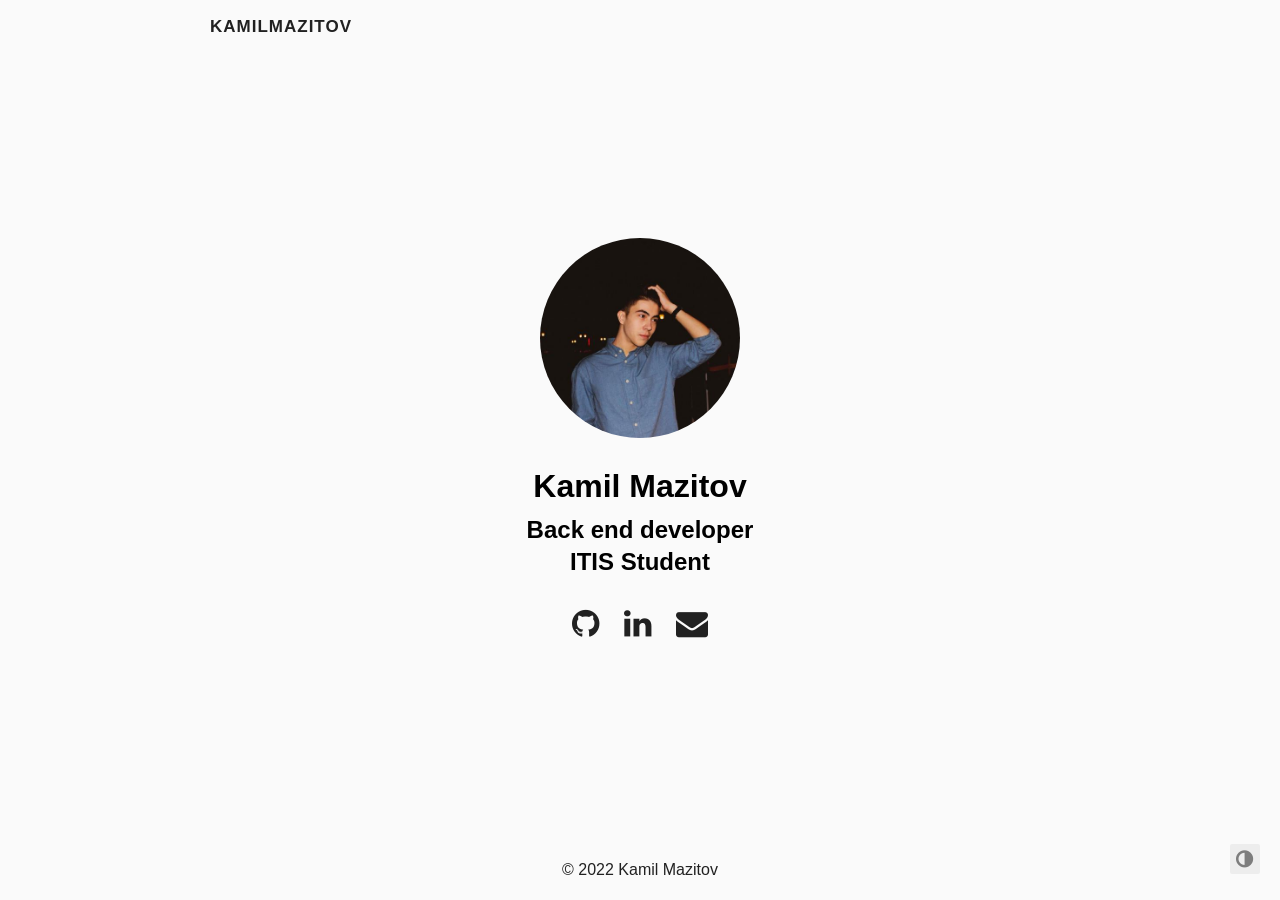
<file: index.html>
<!DOCTYPE html>
<html lang="en">
  <head>
    <title>kamilmazitov</title>
    <meta charset="utf-8">
<meta name="viewport" content="width=device-width, initial-scale=1.0">
<meta name="color-scheme" content="light dark">


<meta http-equiv="Content-Security-Policy" content="upgrade-insecure-requests; block-all-mixed-content; default-src 'self'; child-src 'self'; font-src 'self' https://fonts.gstatic.com https://cdn.jsdelivr.net/; form-action 'self'; frame-src 'self'; img-src 'self'; object-src 'none'; style-src 'self' 'unsafe-inline' https://fonts.googleapis.com/ https://cdn.jsdelivr.net/; script-src 'self' 'unsafe-inline' https://www.google-analytics.com https://cdn.jsdelivr.net/; prefetch-src 'self'; connect-src 'self' https://www.google-analytics.com;">




<meta name="author" content="Kamil Mazitov">
<meta name="description" content="Kamil Mazitov&#39;s personal website">
<meta name="keywords" content="blog,developer,personal">

<meta name="twitter:card" content="summary"/>
<meta name="twitter:title" content="kamilmazitov"/>
<meta name="twitter:description" content="Kamil Mazitov&#39;s personal website"/>

<meta property="og:title" content="kamilmazitov" />
<meta property="og:description" content="Kamil Mazitov&#39;s personal website" />
<meta property="og:type" content="website" />
<meta property="og:url" content="http://kamilmazitov.com/" />





<link rel="canonical" href="http://kamilmazitov.com/">


<link rel="preload" href="/fonts/forkawesome-webfont.woff2?v=1.2.0" as="font" type="font/woff2" crossorigin>


  
  
  <link rel="stylesheet" href="/css/coder.min.c4d7e93a158eda5a65b3df343745d2092a0a1e2170feeec909b8a89443903c6a.css" integrity="sha256-xNfpOhWO2lpls980N0XSCSoKHiFw/u7JCbiolEOQPGo=" crossorigin="anonymous" media="screen" />






  
    
    
    <link rel="stylesheet" href="/css/coder-dark.min.78b5fe3864945faf5207fb8fe3ab2320d49c3365def0e88ac1df0ddadc54a03c.css" integrity="sha256-eLX&#43;OGSUX69SB/uP46sjINScM2Xe8OiKwd8N2txUoDw=" crossorigin="anonymous" media="screen" />
  



 




<link rel="icon" type="image/png" href="/images/favicon-32x32.png" sizes="32x32">
<link rel="icon" type="image/png" href="/images/favicon-16x16.png" sizes="16x16">

<link rel="apple-touch-icon" href="/images/apple-touch-icon.png">
<link rel="apple-touch-icon" sizes="180x180" href="/images/apple-touch-icon.png">

<link rel="mask-icon" href="/images/safari-pinned-tab.svg" color="#5bbad5">


<link rel="alternate" type="application/rss+xml" href="/index.xml" title="kamilmazitov" />


<meta name="generator" content="Hugo 0.103.1" />





  </head>






<body class="preload-transitions colorscheme-auto">
  
<div class="float-container">
    <a id="dark-mode-toggle" class="colorscheme-toggle">
        <i class="fa fa-adjust fa-fw" aria-hidden="true"></i>
    </a>
</div>


  <main class="wrapper">
    <nav class="navigation">
  <section class="container">
    <a class="navigation-title" href="/">
      kamilmazitov
    </a>
    
  </section>
</nav>


    <div class="content">
      
  <section class="container centered">
  <div class="about">
    
  
    <div class="avatar"><img src="/images/avatar.jpg" alt="avatar"></div>
  




    <h1>Kamil Mazitov</h1>

<h2>Back end developer<br>ITIS Student<br></h2>



    
<ul>
  
    
      <li>
        <a href="https://github.com/kamilmazitov/" aria-label="Github"   >
          <i class="fa fa-2x fa-github" aria-hidden="true"></i>
        </a>
      </li>
    
  
    
      <li>
        <a href="https://www.linkedin.com/in/kamil-mazitov-844255238/" aria-label="LinkedIn"   >
          <i class="fa fa-2x fa-linkedin" aria-hidden="true"></i>
        </a>
      </li>
    
  
    
      <li>
        <a href="mailto:kamilmazitov@kamilmazitov.com" aria-label="Mail"   >
          <i class="fa fa-2x fa-envelope" aria-hidden="true"></i>
        </a>
      </li>
    
  
</ul>

  </div>

  

</section>


    </div>

    <footer class="footer">
  <section class="container">
    ©
    
    2022
     Kamil Mazitov 
  </section>
</footer>

  </main>

  

  
  
  <script src="/js/coder.min.236049395dc3682fb2719640872958e12f1f24067bb09c327b233e6290c7edac.js" integrity="sha256-I2BJOV3DaC&#43;ycZZAhylY4S8fJAZ7sJwyeyM&#43;YpDH7aw="></script>
  

  

  

  

  

  

  

  

  

  
</body>

</html>
</file>
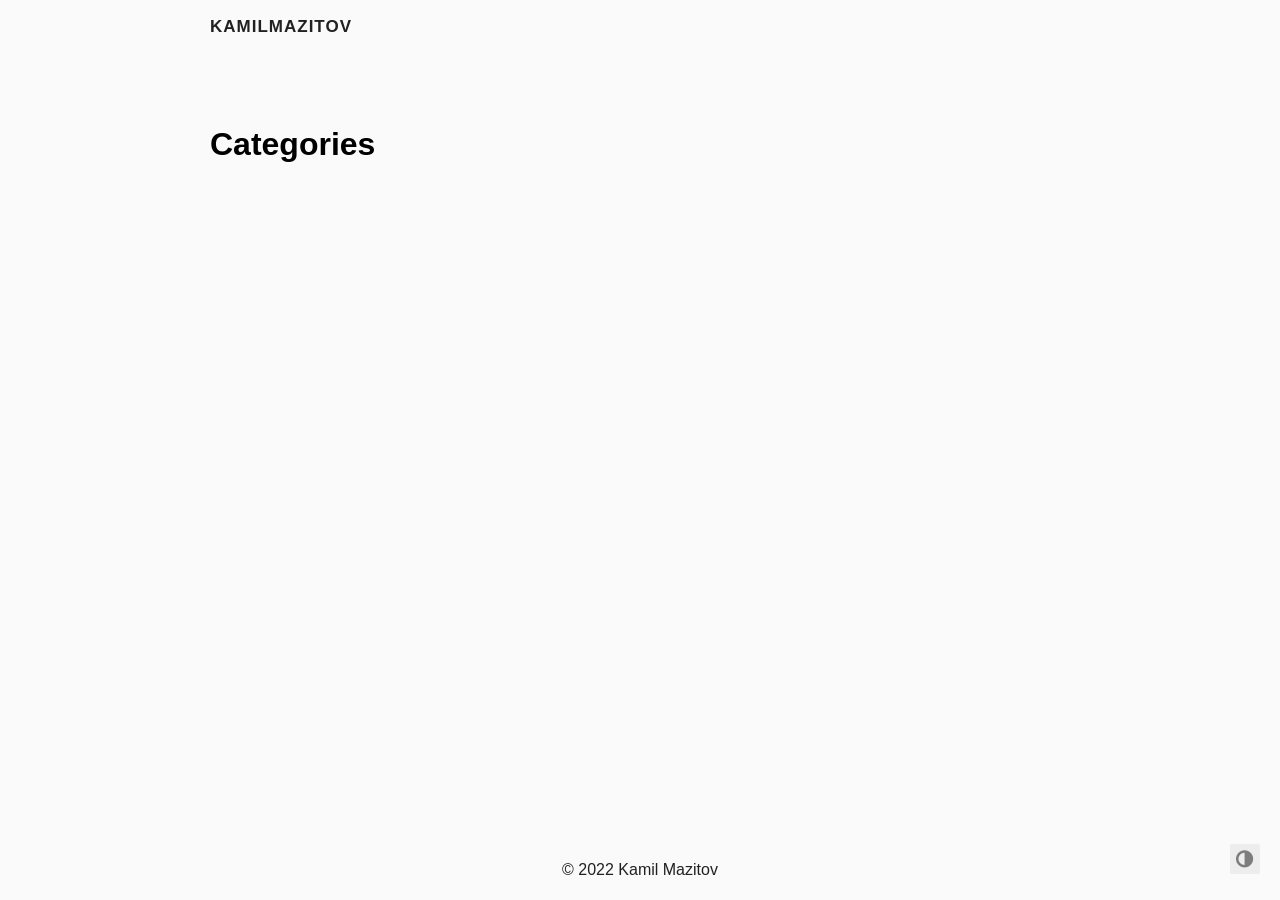
<file: categories/index.html>
<!DOCTYPE html>
<html lang="en">
  <head>
    <title>Categories · kamilmazitov</title>
    <meta charset="utf-8">
<meta name="viewport" content="width=device-width, initial-scale=1.0">
<meta name="color-scheme" content="light dark">


<meta http-equiv="Content-Security-Policy" content="upgrade-insecure-requests; block-all-mixed-content; default-src 'self'; child-src 'self'; font-src 'self' https://fonts.gstatic.com https://cdn.jsdelivr.net/; form-action 'self'; frame-src 'self'; img-src 'self'; object-src 'none'; style-src 'self' 'unsafe-inline' https://fonts.googleapis.com/ https://cdn.jsdelivr.net/; script-src 'self' 'unsafe-inline' https://www.google-analytics.com https://cdn.jsdelivr.net/; prefetch-src 'self'; connect-src 'self' https://www.google-analytics.com;">




<meta name="author" content="Kamil Mazitov">
<meta name="description" content="Kamil Mazitov&#39;s personal website">
<meta name="keywords" content="blog,developer,personal">

<meta name="twitter:card" content="summary"/>
<meta name="twitter:title" content="Categories"/>
<meta name="twitter:description" content="Kamil Mazitov&#39;s personal website"/>

<meta property="og:title" content="Categories" />
<meta property="og:description" content="Kamil Mazitov&#39;s personal website" />
<meta property="og:type" content="website" />
<meta property="og:url" content="http://kamilmazitov.com/categories/" />





<link rel="canonical" href="http://kamilmazitov.com/categories/">


<link rel="preload" href="/fonts/forkawesome-webfont.woff2?v=1.2.0" as="font" type="font/woff2" crossorigin>


  
  
  <link rel="stylesheet" href="/css/coder.min.c4d7e93a158eda5a65b3df343745d2092a0a1e2170feeec909b8a89443903c6a.css" integrity="sha256-xNfpOhWO2lpls980N0XSCSoKHiFw/u7JCbiolEOQPGo=" crossorigin="anonymous" media="screen" />






  
    
    
    <link rel="stylesheet" href="/css/coder-dark.min.78b5fe3864945faf5207fb8fe3ab2320d49c3365def0e88ac1df0ddadc54a03c.css" integrity="sha256-eLX&#43;OGSUX69SB/uP46sjINScM2Xe8OiKwd8N2txUoDw=" crossorigin="anonymous" media="screen" />
  



 




<link rel="icon" type="image/png" href="/images/favicon-32x32.png" sizes="32x32">
<link rel="icon" type="image/png" href="/images/favicon-16x16.png" sizes="16x16">

<link rel="apple-touch-icon" href="/images/apple-touch-icon.png">
<link rel="apple-touch-icon" sizes="180x180" href="/images/apple-touch-icon.png">

<link rel="mask-icon" href="/images/safari-pinned-tab.svg" color="#5bbad5">


<link rel="alternate" type="application/rss+xml" href="/categories/index.xml" title="kamilmazitov" />


<meta name="generator" content="Hugo 0.103.1" />





  </head>






<body class="preload-transitions colorscheme-auto">
  
<div class="float-container">
    <a id="dark-mode-toggle" class="colorscheme-toggle">
        <i class="fa fa-adjust fa-fw" aria-hidden="true"></i>
    </a>
</div>


  <main class="wrapper">
    <nav class="navigation">
  <section class="container">
    <a class="navigation-title" href="/">
      kamilmazitov
    </a>
    
  </section>
</nav>


    <div class="content">
      
  <section class="container taxonomy">
  <h1 class="title">
    <a class="title-link" href="http://kamilmazitov.com/categories/">Categories</a>
  </h1>
  
  <ul>
    
    
  </ul>
</section>


    </div>

    <footer class="footer">
  <section class="container">
    ©
    
    2022
     Kamil Mazitov 
  </section>
</footer>

  </main>

  

  
  
  <script src="/js/coder.min.236049395dc3682fb2719640872958e12f1f24067bb09c327b233e6290c7edac.js" integrity="sha256-I2BJOV3DaC&#43;ycZZAhylY4S8fJAZ7sJwyeyM&#43;YpDH7aw="></script>
  

  

  

  

  

  

  

  

  

  
</body>

</html>
</file>
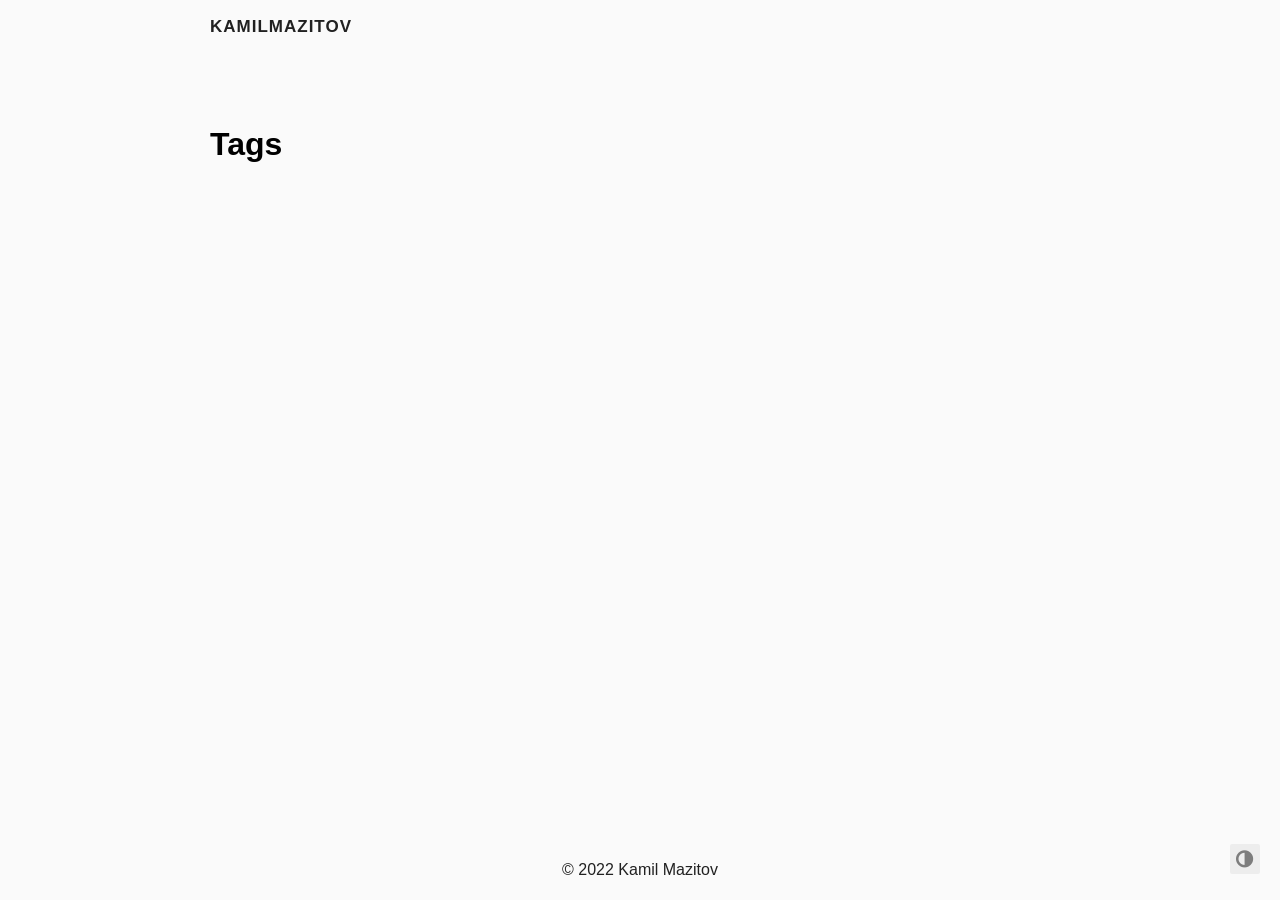
<file: tags/index.html>
<!DOCTYPE html>
<html lang="en">
  <head>
    <title>Tags · kamilmazitov</title>
    <meta charset="utf-8">
<meta name="viewport" content="width=device-width, initial-scale=1.0">
<meta name="color-scheme" content="light dark">


<meta http-equiv="Content-Security-Policy" content="upgrade-insecure-requests; block-all-mixed-content; default-src 'self'; child-src 'self'; font-src 'self' https://fonts.gstatic.com https://cdn.jsdelivr.net/; form-action 'self'; frame-src 'self'; img-src 'self'; object-src 'none'; style-src 'self' 'unsafe-inline' https://fonts.googleapis.com/ https://cdn.jsdelivr.net/; script-src 'self' 'unsafe-inline' https://www.google-analytics.com https://cdn.jsdelivr.net/; prefetch-src 'self'; connect-src 'self' https://www.google-analytics.com;">




<meta name="author" content="Kamil Mazitov">
<meta name="description" content="Kamil Mazitov&#39;s personal website">
<meta name="keywords" content="blog,developer,personal">

<meta name="twitter:card" content="summary"/>
<meta name="twitter:title" content="Tags"/>
<meta name="twitter:description" content="Kamil Mazitov&#39;s personal website"/>

<meta property="og:title" content="Tags" />
<meta property="og:description" content="Kamil Mazitov&#39;s personal website" />
<meta property="og:type" content="website" />
<meta property="og:url" content="http://kamilmazitov.com/tags/" />





<link rel="canonical" href="http://kamilmazitov.com/tags/">


<link rel="preload" href="/fonts/forkawesome-webfont.woff2?v=1.2.0" as="font" type="font/woff2" crossorigin>


  
  
  <link rel="stylesheet" href="/css/coder.min.c4d7e93a158eda5a65b3df343745d2092a0a1e2170feeec909b8a89443903c6a.css" integrity="sha256-xNfpOhWO2lpls980N0XSCSoKHiFw/u7JCbiolEOQPGo=" crossorigin="anonymous" media="screen" />






  
    
    
    <link rel="stylesheet" href="/css/coder-dark.min.78b5fe3864945faf5207fb8fe3ab2320d49c3365def0e88ac1df0ddadc54a03c.css" integrity="sha256-eLX&#43;OGSUX69SB/uP46sjINScM2Xe8OiKwd8N2txUoDw=" crossorigin="anonymous" media="screen" />
  



 




<link rel="icon" type="image/png" href="/images/favicon-32x32.png" sizes="32x32">
<link rel="icon" type="image/png" href="/images/favicon-16x16.png" sizes="16x16">

<link rel="apple-touch-icon" href="/images/apple-touch-icon.png">
<link rel="apple-touch-icon" sizes="180x180" href="/images/apple-touch-icon.png">

<link rel="mask-icon" href="/images/safari-pinned-tab.svg" color="#5bbad5">


<link rel="alternate" type="application/rss+xml" href="/tags/index.xml" title="kamilmazitov" />


<meta name="generator" content="Hugo 0.103.1" />





  </head>






<body class="preload-transitions colorscheme-auto">
  
<div class="float-container">
    <a id="dark-mode-toggle" class="colorscheme-toggle">
        <i class="fa fa-adjust fa-fw" aria-hidden="true"></i>
    </a>
</div>


  <main class="wrapper">
    <nav class="navigation">
  <section class="container">
    <a class="navigation-title" href="/">
      kamilmazitov
    </a>
    
  </section>
</nav>


    <div class="content">
      
  <section class="container taxonomy">
  <h1 class="title">
    <a class="title-link" href="http://kamilmazitov.com/tags/">Tags</a>
  </h1>
  
  <ul>
    
    
  </ul>
</section>


    </div>

    <footer class="footer">
  <section class="container">
    ©
    
    2022
     Kamil Mazitov 
  </section>
</footer>

  </main>

  

  
  
  <script src="/js/coder.min.236049395dc3682fb2719640872958e12f1f24067bb09c327b233e6290c7edac.js" integrity="sha256-I2BJOV3DaC&#43;ycZZAhylY4S8fJAZ7sJwyeyM&#43;YpDH7aw="></script>
  

  

  

  

  

  

  

  

  

  
</body>

</html>
</file>
<file: css/coder-dark.min.78b5fe3864945faf5207fb8fe3ab2320d49c3365def0e88ac1df0ddadc54a03c.css>
body.colorscheme-dark{color:#dadada;background-color:#212121}body.colorscheme-dark a{color:#42a5f5}body.colorscheme-dark h1,body.colorscheme-dark h2,body.colorscheme-dark h3,body.colorscheme-dark h4,body.colorscheme-dark h5,body.colorscheme-dark h6{color:#dadada}body.colorscheme-dark h1:hover .heading-link,body.colorscheme-dark h2:hover .heading-link,body.colorscheme-dark h3:hover .heading-link,body.colorscheme-dark h4:hover .heading-link,body.colorscheme-dark h5:hover .heading-link,body.colorscheme-dark h6:hover .heading-link{visibility:visible}body.colorscheme-dark h1 .heading-link,body.colorscheme-dark h2 .heading-link,body.colorscheme-dark h3 .heading-link,body.colorscheme-dark h4 .heading-link,body.colorscheme-dark h5 .heading-link,body.colorscheme-dark h6 .heading-link{color:#42a5f5;font-weight:inherit;text-decoration:none;font-size:80%;visibility:hidden}body.colorscheme-dark h1 .title-link,body.colorscheme-dark h2 .title-link,body.colorscheme-dark h3 .title-link,body.colorscheme-dark h4 .title-link,body.colorscheme-dark h5 .title-link,body.colorscheme-dark h6 .title-link{color:inherit;font-weight:inherit;text-decoration:none}body.colorscheme-dark code{background-color:#424242;color:#dadada}body.colorscheme-dark .highlight pre{background-color:#424242;color:#dadada}body.colorscheme-dark :not(.highlight)>pre code{background-color:inherit;color:inherit}body.colorscheme-dark blockquote{border-left:2px solid #424242}body.colorscheme-dark th,body.colorscheme-dark td{padding:1.6rem}body.colorscheme-dark table{border-collapse:collapse}body.colorscheme-dark table td,body.colorscheme-dark table th{border:2px solid #dadada}body.colorscheme-dark table tr:first-child th{border-top:0}body.colorscheme-dark table tr:last-child td{border-bottom:0}body.colorscheme-dark table tr td:first-child,body.colorscheme-dark table tr th:first-child{border-left:0}body.colorscheme-dark table tr td:last-child,body.colorscheme-dark table tr th:last-child{border-right:0}@media(prefers-color-scheme:dark){body.colorscheme-auto{color:#dadada;background-color:#212121}body.colorscheme-auto a{color:#42a5f5}body.colorscheme-auto h1,body.colorscheme-auto h2,body.colorscheme-auto h3,body.colorscheme-auto h4,body.colorscheme-auto h5,body.colorscheme-auto h6{color:#dadada}body.colorscheme-auto h1:hover .heading-link,body.colorscheme-auto h2:hover .heading-link,body.colorscheme-auto h3:hover .heading-link,body.colorscheme-auto h4:hover .heading-link,body.colorscheme-auto h5:hover .heading-link,body.colorscheme-auto h6:hover .heading-link{visibility:visible}body.colorscheme-auto h1 .heading-link,body.colorscheme-auto h2 .heading-link,body.colorscheme-auto h3 .heading-link,body.colorscheme-auto h4 .heading-link,body.colorscheme-auto h5 .heading-link,body.colorscheme-auto h6 .heading-link{color:#42a5f5;font-weight:inherit;text-decoration:none;font-size:80%;visibility:hidden}body.colorscheme-auto h1 .title-link,body.colorscheme-auto h2 .title-link,body.colorscheme-auto h3 .title-link,body.colorscheme-auto h4 .title-link,body.colorscheme-auto h5 .title-link,body.colorscheme-auto h6 .title-link{color:inherit;font-weight:inherit;text-decoration:none}body.colorscheme-auto code{background-color:#424242;color:#dadada}body.colorscheme-auto .highlight pre{background-color:#424242;color:#dadada}body.colorscheme-auto :not(.highlight)>pre code{background-color:inherit;color:inherit}body.colorscheme-auto blockquote{border-left:2px solid #424242}body.colorscheme-auto th,body.colorscheme-auto td{padding:1.6rem}body.colorscheme-auto table{border-collapse:collapse}body.colorscheme-auto table td,body.colorscheme-auto table th{border:2px solid #dadada}body.colorscheme-auto table tr:first-child th{border-top:0}body.colorscheme-auto table tr:last-child td{border-bottom:0}body.colorscheme-auto table tr td:first-child,body.colorscheme-auto table tr th:first-child{border-left:0}body.colorscheme-auto table tr td:last-child,body.colorscheme-auto table tr th:last-child{border-right:0}}body.colorscheme-dark .content .post .tags .tag{background-color:#424242}body.colorscheme-dark .content .post .tags .tag a{color:#dadada}body.colorscheme-dark .content .post .tags .tag a:active{color:#dadada}body.colorscheme-dark .content .list ul li .title{color:#dadada}body.colorscheme-dark .content .list ul li .title:hover,body.colorscheme-dark .content .list ul li .title:focus{color:#42a5f5}body.colorscheme-dark .content .centered .about ul li a{color:#dadada}body.colorscheme-dark .content .centered .about ul li a:hover,body.colorscheme-dark .content .centered .about ul li a:focus{color:#42a5f5}@media(prefers-color-scheme:dark){body.colorscheme-auto .content .post .tags .tag{background-color:#424242}body.colorscheme-auto .content .post .tags .tag a{color:#dadada}body.colorscheme-auto .content .post .tags .tag a:active{color:#dadada}body.colorscheme-auto .content .list ul li .title{color:#dadada}body.colorscheme-auto .content .list ul li .title:hover,body.colorscheme-auto .content .list ul li .title:focus{color:#42a5f5}body.colorscheme-auto .content .centered .about ul li a{color:#dadada}body.colorscheme-auto .content .centered .about ul li a:hover,body.colorscheme-auto .content .centered .about ul li a:focus{color:#42a5f5}}body.colorscheme-dark .notice .notice-title{border-bottom:1px solid #212121}@media(prefers-color-scheme:dark){body.colorscheme-auto .notice .notice-title{border-bottom:1px solid #212121}}body.colorscheme-dark .navigation a,body.colorscheme-dark .navigation span{color:#dadada}body.colorscheme-dark .navigation a:hover,body.colorscheme-dark .navigation a:focus{color:#42a5f5}@media only screen and (max-width:768px){body.colorscheme-dark .navigation .navigation-list{background-color:#212121;border-top:solid 2px #424242;border-bottom:solid 2px #424242}}@media only screen and (max-width:768px){body.colorscheme-dark .navigation .navigation-list .menu-separator{border-top:2px solid #dadada}}@media only screen and (max-width:768px){body.colorscheme-dark .navigation #menu-toggle:checked+label>i{color:#424242}}body.colorscheme-dark .navigation i{color:#dadada}body.colorscheme-dark .navigation i:hover,body.colorscheme-dark .navigation i:focus{color:#42a5f5}body.colorscheme-dark .navigation .menu-button i:hover,body.colorscheme-dark .navigation .menu-button i:focus{color:#dadada}@media(prefers-color-scheme:dark){body.colorscheme-auto .navigation a,body.colorscheme-auto .navigation span{color:#dadada}body.colorscheme-auto .navigation a:hover,body.colorscheme-auto .navigation a:focus{color:#42a5f5}}@media only screen and (prefers-color-scheme:dark) and (max-width:768px){body.colorscheme-auto .navigation .navigation-list{background-color:#212121;border-top:solid 2px #424242;border-bottom:solid 2px #424242}}@media only screen and (prefers-color-scheme:dark) and (max-width:768px){body.colorscheme-auto .navigation .navigation-list .menu-separator{border-top:2px solid #dadada}}@media only screen and (prefers-color-scheme:dark) and (max-width:768px){body.colorscheme-auto .navigation #menu-toggle:checked+label>i{color:#424242}}@media(prefers-color-scheme:dark){body.colorscheme-auto .navigation i{color:#dadada}body.colorscheme-auto .navigation i:hover,body.colorscheme-auto .navigation i:focus{color:#42a5f5}body.colorscheme-auto .navigation .menu-button i:hover,body.colorscheme-auto .navigation .menu-button i:focus{color:#dadada}}body.colorscheme-dark .tabs label.tab-label{background-color:#424242;border-color:#4f4f4f}body.colorscheme-dark .tabs input.tab-input:checked+label.tab-label{background-color:#212121}body.colorscheme-dark .tabs .tab-content{background-color:#212121;border-color:#4f4f4f}@media(prefers-color-scheme:dark){body.colorscheme-auto .tabs label.tab-label{background-color:#424242;border-color:#4f4f4f}body.colorscheme-auto .tabs input.tab-input:checked+label.tab-label{background-color:#212121}body.colorscheme-auto .tabs .tab-content{background-color:#212121;border-color:#4f4f4f}}body.colorscheme-dark .taxonomy-element{background-color:#424242}body.colorscheme-dark .taxonomy-element a{color:#dadada}body.colorscheme-dark .taxonomy-element a:active{color:#dadada}@media(prefers-color-scheme:dark){body.colorscheme-auto .taxonomy-element{background-color:#424242}body.colorscheme-auto .taxonomy-element a{color:#dadada}body.colorscheme-auto .taxonomy-element a:active{color:#dadada}}body.colorscheme-dark .footer a{color:#42a5f5}@media(prefers-color-scheme:dark){body.colorscheme-auto .footer a{color:#42a5f5}}body.colorscheme-dark .float-container a{color:#dadada;background-color:#424242}body.colorscheme-dark .float-container a:hover,body.colorscheme-dark .float-container a:focus{color:#42a5f5}@media only screen and (max-width:768px){body.colorscheme-dark .float-container a:hover,body.colorscheme-dark .float-container a:focus{color:#dadada}}@media(prefers-color-scheme:dark){body.colorscheme-auto .float-container a{color:#dadada;background-color:#424242}body.colorscheme-auto .float-container a:hover,body.colorscheme-auto .float-container a:focus{color:#42a5f5}}@media only screen and (prefers-color-scheme:dark) and (max-width:768px){body.colorscheme-auto .float-container a:hover,body.colorscheme-auto .float-container a:focus{color:#dadada}}
</file>
<file: css/coder.min.c4d7e93a158eda5a65b3df343745d2092a0a1e2170feeec909b8a89443903c6a.css>
@charset "UTF-8";/*!normalize.css v8.0.1 | MIT License | github.com/necolas/normalize.css*/html{line-height:1.15;-webkit-text-size-adjust:100%}body{margin:0}main{display:block}h1{font-size:2em;margin:.67em 0}hr{box-sizing:content-box;height:0;overflow:visible}pre{font-family:monospace,monospace;font-size:1em}a{background-color:transparent;word-wrap:break-word}abbr[title]{border-bottom:none;text-decoration:underline;text-decoration:underline dotted}b,strong{font-weight:bolder}code,kbd,samp{font-family:monospace,monospace;font-size:1em}small{font-size:80%}sub,sup{font-size:75%;line-height:0;position:relative;vertical-align:baseline}sub{bottom:-.25em}sup{top:-.5em}img{border-style:none}button,input,optgroup,select,textarea{font-family:inherit;font-size:100%;line-height:1.15;margin:0}button,input{overflow:visible}button,select{text-transform:none}button,[type=button],[type=reset],[type=submit]{-webkit-appearance:button}button::-moz-focus-inner,[type=button]::-moz-focus-inner,[type=reset]::-moz-focus-inner,[type=submit]::-moz-focus-inner{border-style:none;padding:0}button:-moz-focusring,[type=button]:-moz-focusring,[type=reset]:-moz-focusring,[type=submit]:-moz-focusring{outline:1px dotted ButtonText}fieldset{padding:.35em .75em .625em}legend{box-sizing:border-box;color:inherit;display:table;max-width:100%;padding:0;white-space:normal}progress{vertical-align:baseline}textarea{overflow:auto}[type=checkbox],[type=radio]{box-sizing:border-box;padding:0}[type=number]::-webkit-inner-spin-button,[type=number]::-webkit-outer-spin-button{height:auto}[type=search]{-webkit-appearance:textfield;outline-offset:-2px}[type=search]::-webkit-search-decoration{-webkit-appearance:none}::-webkit-file-upload-button{-webkit-appearance:button;font:inherit}details{display:block}summary{display:list-item}template{display:none}[hidden]{display:none}/*!Fork Awesome 1.2.0
License - https://forkaweso.me/Fork-Awesome/license
Copyright 2018 Dave Gandy & Fork Awesome
Permission is hereby granted, free of charge, to any person obtaining a copy of this software and associated documentation files (the "Software"), to deal in the Software without restriction, including without limitation the rights to use, copy, modify, merge, publish, distribute, sublicense, and/or sell copies of the Software, and to permit persons to whom the Software is furnished to do so, subject to the following conditions:
The above copyright notice and this permission notice shall be included in all copies or substantial portions of the Software.
THE SOFTWARE IS PROVIDED "AS IS", WITHOUT WARRANTY OF ANY KIND, EXPRESS OR IMPLIED, INCLUDING BUT NOT LIMITED TO THE WARRANTIES OF MERCHANTABILITY, FITNESS FOR A PARTICULAR PURPOSE AND NONINFRINGEMENT. IN NO EVENT SHALL THE AUTHORS OR COPYRIGHT HOLDERS BE LIABLE FOR ANY CLAIM, DAMAGES OR OTHER LIABILITY, WHETHER IN AN ACTION OF CONTRACT, TORT OR OTHERWISE, ARISING FROM, OUT OF OR IN CONNECTION WITH THE SOFTWARE OR THE USE OR OTHER DEALINGS IN THE SOFTWARE.*/@font-face{font-family:forkawesome;src:url(../fonts/forkawesome-webfont.eot?v=1.2.0);src:url(../fonts/forkawesome-webfont.eot?#iefix&v=1.2.0)format("embedded-opentype"),url(../fonts/forkawesome-webfont.woff2?v=1.2.0)format("woff2"),url(../fonts/forkawesome-webfont.woff?v=1.2.0)format("woff"),url(../fonts/forkawesome-webfont.ttf?v=1.2.0)format("truetype"),url(../fonts/forkawesome-webfont.svg?v=1.2.0#forkawesomeregular)format("svg");font-weight:400;font-style:normal;font-display:block}.fa{display:inline-block;font:14px/1 ForkAwesome;font-size:inherit;text-rendering:auto;-webkit-font-smoothing:antialiased;-moz-osx-font-smoothing:grayscale}.fa-lg{font-size:1.33333333em;line-height:.75em;vertical-align:-15%}.fa-2x{font-size:2em}.fa-3x{font-size:3em}.fa-4x{font-size:4em}.fa-5x{font-size:5em}.fa-fw{width:1.28571429em;text-align:center}.fa-ul{padding-left:0;margin-left:2.14285714em;list-style-type:none}.fa-ul>li{position:relative}.fa-li{position:absolute;left:-2.14285714em;width:2.14285714em;top:.14285714em;text-align:center}.fa-li.fa-lg{left:-1.85714286em}.fa-border{padding:.2em .25em .15em;border:solid .08em #eee;border-radius:.1em}.fa-pull-left{float:left}.fa-pull-right{float:right}.fa.fa-pull-left{margin-right:.3em}.fa.fa-pull-right{margin-left:.3em}.pull-right{float:right}.pull-left{float:left}.fa.pull-left{margin-right:.3em}.fa.pull-right{margin-left:.3em}.fa-spin{-webkit-animation:fa-spin 2s infinite linear;animation:fa-spin 2s infinite linear}.fa-pulse{-webkit-animation:fa-spin 1s infinite steps(8);animation:fa-spin 1s infinite steps(8)}@-webkit-keyframes fa-spin{0%{-webkit-transform:rotate(0);transform:rotate(0)}100%{-webkit-transform:rotate(359deg);transform:rotate(359deg)}}@keyframes fa-spin{0%{-webkit-transform:rotate(0);transform:rotate(0)}100%{-webkit-transform:rotate(359deg);transform:rotate(359deg)}}.fa-rotate-90{-ms-filter:"progid:DXImageTransform.Microsoft.BasicImage(rotation=1)";-webkit-transform:rotate(90deg);-ms-transform:rotate(90deg);transform:rotate(90deg)}.fa-rotate-180{-ms-filter:"progid:DXImageTransform.Microsoft.BasicImage(rotation=2)";-webkit-transform:rotate(180deg);-ms-transform:rotate(180deg);transform:rotate(180deg)}.fa-rotate-270{-ms-filter:"progid:DXImageTransform.Microsoft.BasicImage(rotation=3)";-webkit-transform:rotate(270deg);-ms-transform:rotate(270deg);transform:rotate(270deg)}.fa-flip-horizontal{-ms-filter:"progid:DXImageTransform.Microsoft.BasicImage(rotation=0, mirror=1)";-webkit-transform:scale(-1,1);-ms-transform:scale(-1,1);transform:scale(-1,1)}.fa-flip-vertical{-ms-filter:"progid:DXImageTransform.Microsoft.BasicImage(rotation=2, mirror=1)";-webkit-transform:scale(1,-1);-ms-transform:scale(1,-1);transform:scale(1,-1)}:root .fa-rotate-90,:root .fa-rotate-180,:root .fa-rotate-270,:root .fa-flip-horizontal,:root .fa-flip-vertical{filter:none}.fa-stack{position:relative;display:inline-block;width:2em;height:2em;line-height:2em;vertical-align:middle}.fa-stack-1x,.fa-stack-2x{position:absolute;left:0;width:100%;text-align:center}.fa-stack-1x{line-height:inherit}.fa-stack-2x{font-size:2em}.fa-inverse{color:#fff}.fa-glass:before{content:"\f000"}.fa-music:before{content:"\f001"}.fa-search:before{content:"\f002"}.fa-envelope-o:before{content:"\f003"}.fa-heart:before{content:"\f004"}.fa-star:before{content:"\f005"}.fa-star-o:before{content:"\f006"}.fa-user:before{content:"\f007"}.fa-film:before{content:"\f008"}.fa-th-large:before{content:"\f009"}.fa-th:before{content:"\f00a"}.fa-th-list:before{content:"\f00b"}.fa-check:before{content:"\f00c"}.fa-remove:before,.fa-close:before,.fa-times:before{content:"\f00d"}.fa-search-plus:before{content:"\f00e"}.fa-search-minus:before{content:"\f010"}.fa-power-off:before{content:"\f011"}.fa-signal:before{content:"\f012"}.fa-gear:before,.fa-cog:before{content:"\f013"}.fa-trash-o:before{content:"\f014"}.fa-home:before{content:"\f015"}.fa-file-o:before{content:"\f016"}.fa-clock-o:before{content:"\f017"}.fa-road:before{content:"\f018"}.fa-download:before{content:"\f019"}.fa-arrow-circle-o-down:before{content:"\f01a"}.fa-arrow-circle-o-up:before{content:"\f01b"}.fa-inbox:before{content:"\f01c"}.fa-play-circle-o:before{content:"\f01d"}.fa-rotate-right:before,.fa-repeat:before{content:"\f01e"}.fa-sync:before,.fa-refresh:before{content:"\f021"}.fa-list-alt:before{content:"\f022"}.fa-lock:before{content:"\f023"}.fa-flag:before{content:"\f024"}.fa-headphones:before{content:"\f025"}.fa-volume-off:before{content:"\f026"}.fa-volume-down:before{content:"\f027"}.fa-volume-up:before{content:"\f028"}.fa-qrcode:before{content:"\f029"}.fa-barcode:before{content:"\f02a"}.fa-tag:before{content:"\f02b"}.fa-tags:before{content:"\f02c"}.fa-book:before{content:"\f02d"}.fa-bookmark:before{content:"\f02e"}.fa-print:before{content:"\f02f"}.fa-camera:before{content:"\f030"}.fa-font:before{content:"\f031"}.fa-bold:before{content:"\f032"}.fa-italic:before{content:"\f033"}.fa-text-height:before{content:"\f034"}.fa-text-width:before{content:"\f035"}.fa-align-left:before{content:"\f036"}.fa-align-center:before{content:"\f037"}.fa-align-right:before{content:"\f038"}.fa-align-justify:before{content:"\f039"}.fa-list:before{content:"\f03a"}.fa-dedent:before,.fa-outdent:before{content:"\f03b"}.fa-indent:before{content:"\f03c"}.fa-video:before,.fa-video-camera:before{content:"\f03d"}.fa-photo:before,.fa-image:before,.fa-picture-o:before{content:"\f03e"}.fa-pencil:before{content:"\f040"}.fa-map-marker:before{content:"\f041"}.fa-adjust:before{content:"\f042"}.fa-tint:before{content:"\f043"}.fa-edit:before,.fa-pencil-square-o:before{content:"\f044"}.fa-share-square-o:before{content:"\f045"}.fa-check-square-o:before{content:"\f046"}.fa-arrows:before{content:"\f047"}.fa-step-backward:before{content:"\f048"}.fa-fast-backward:before{content:"\f049"}.fa-backward:before{content:"\f04a"}.fa-play:before{content:"\f04b"}.fa-pause:before{content:"\f04c"}.fa-stop:before{content:"\f04d"}.fa-forward:before{content:"\f04e"}.fa-fast-forward:before{content:"\f050"}.fa-step-forward:before{content:"\f051"}.fa-eject:before{content:"\f052"}.fa-chevron-left:before{content:"\f053"}.fa-chevron-right:before{content:"\f054"}.fa-plus-circle:before{content:"\f055"}.fa-minus-circle:before{content:"\f056"}.fa-times-circle:before{content:"\f057"}.fa-check-circle:before{content:"\f058"}.fa-question-circle:before{content:"\f059"}.fa-info-circle:before{content:"\f05a"}.fa-crosshairs:before{content:"\f05b"}.fa-times-circle-o:before{content:"\f05c"}.fa-check-circle-o:before{content:"\f05d"}.fa-ban:before{content:"\f05e"}.fa-arrow-left:before{content:"\f060"}.fa-arrow-right:before{content:"\f061"}.fa-arrow-up:before{content:"\f062"}.fa-arrow-down:before{content:"\f063"}.fa-mail-forward:before,.fa-share:before{content:"\f064"}.fa-expand:before{content:"\f065"}.fa-compress:before{content:"\f066"}.fa-plus:before{content:"\f067"}.fa-minus:before{content:"\f068"}.fa-asterisk:before{content:"\f069"}.fa-exclamation-circle:before{content:"\f06a"}.fa-gift:before{content:"\f06b"}.fa-leaf:before{content:"\f06c"}.fa-fire:before{content:"\f06d"}.fa-eye:before{content:"\f06e"}.fa-eye-slash:before{content:"\f070"}.fa-warning:before,.fa-exclamation-triangle:before{content:"\f071"}.fa-plane:before{content:"\f072"}.fa-calendar:before{content:"\f073"}.fa-random:before{content:"\f074"}.fa-comment:before{content:"\f075"}.fa-magnet:before{content:"\f076"}.fa-chevron-up:before{content:"\f077"}.fa-chevron-down:before{content:"\f078"}.fa-retweet:before{content:"\f079"}.fa-shopping-cart:before{content:"\f07a"}.fa-folder:before{content:"\f07b"}.fa-folder-open:before{content:"\f07c"}.fa-arrows-v:before{content:"\f07d"}.fa-arrows-h:before{content:"\f07e"}.fa-bar-chart-o:before,.fa-bar-chart:before{content:"\f080"}.fa-twitter-square:before{content:"\f081"}.fa-facebook-square:before{content:"\f082"}.fa-camera-retro:before{content:"\f083"}.fa-key:before{content:"\f084"}.fa-gears:before,.fa-cogs:before{content:"\f085"}.fa-comments:before{content:"\f086"}.fa-thumbs-o-up:before{content:"\f087"}.fa-thumbs-o-down:before{content:"\f088"}.fa-star-half:before{content:"\f089"}.fa-heart-o:before{content:"\f08a"}.fa-sign-out:before{content:"\f08b"}.fa-linkedin-square:before{content:"\f08c"}.fa-thumb-tack:before{content:"\f08d"}.fa-external-link:before{content:"\f08e"}.fa-sign-in:before{content:"\f090"}.fa-trophy:before{content:"\f091"}.fa-github-square:before{content:"\f092"}.fa-upload:before{content:"\f093"}.fa-lemon-o:before{content:"\f094"}.fa-phone:before{content:"\f095"}.fa-square-o:before{content:"\f096"}.fa-bookmark-o:before{content:"\f097"}.fa-phone-square:before{content:"\f098"}.fa-twitter:before{content:"\f099"}.fa-facebook-f:before,.fa-facebook:before{content:"\f09a"}.fa-github:before{content:"\f09b"}.fa-unlock:before{content:"\f09c"}.fa-credit-card:before{content:"\f09d"}.fa-feed:before,.fa-rss:before{content:"\f09e"}.fa-hdd-o:before{content:"\f0a0"}.fa-bullhorn:before{content:"\f0a1"}.fa-bell-o:before{content:"\f0f3"}.fa-certificate:before{content:"\f0a3"}.fa-hand-o-right:before{content:"\f0a4"}.fa-hand-o-left:before{content:"\f0a5"}.fa-hand-o-up:before{content:"\f0a6"}.fa-hand-o-down:before{content:"\f0a7"}.fa-arrow-circle-left:before{content:"\f0a8"}.fa-arrow-circle-right:before{content:"\f0a9"}.fa-arrow-circle-up:before{content:"\f0aa"}.fa-arrow-circle-down:before{content:"\f0ab"}.fa-globe:before{content:"\f0ac"}.fa-globe-e:before{content:"\f304"}.fa-globe-w:before{content:"\f305"}.fa-wrench:before{content:"\f0ad"}.fa-tasks:before{content:"\f0ae"}.fa-filter:before{content:"\f0b0"}.fa-briefcase:before{content:"\f0b1"}.fa-arrows-alt:before{content:"\f0b2"}.fa-community:before,.fa-group:before,.fa-users:before{content:"\f0c0"}.fa-chain:before,.fa-link:before{content:"\f0c1"}.fa-cloud:before{content:"\f0c2"}.fa-flask:before{content:"\f0c3"}.fa-cut:before,.fa-scissors:before{content:"\f0c4"}.fa-copy:before,.fa-files-o:before{content:"\f0c5"}.fa-paperclip:before{content:"\f0c6"}.fa-save:before,.fa-floppy-o:before{content:"\f0c7"}.fa-square:before{content:"\f0c8"}.fa-navicon:before,.fa-reorder:before,.fa-bars:before{content:"\f0c9"}.fa-list-ul:before{content:"\f0ca"}.fa-list-ol:before{content:"\f0cb"}.fa-strikethrough:before{content:"\f0cc"}.fa-underline:before{content:"\f0cd"}.fa-table:before{content:"\f0ce"}.fa-magic:before{content:"\f0d0"}.fa-truck:before{content:"\f0d1"}.fa-pinterest:before{content:"\f0d2"}.fa-pinterest-square:before{content:"\f0d3"}.fa-google-plus-square:before{content:"\f0d4"}.fa-google-plus-g:before,.fa-google-plus:before{content:"\f0d5"}.fa-money:before{content:"\f0d6"}.fa-caret-down:before{content:"\f0d7"}.fa-caret-up:before{content:"\f0d8"}.fa-caret-left:before{content:"\f0d9"}.fa-caret-right:before{content:"\f0da"}.fa-columns:before{content:"\f0db"}.fa-unsorted:before,.fa-sort:before{content:"\f0dc"}.fa-sort-down:before,.fa-sort-desc:before{content:"\f0dd"}.fa-sort-up:before,.fa-sort-asc:before{content:"\f0de"}.fa-envelope:before{content:"\f0e0"}.fa-linkedin:before{content:"\f0e1"}.fa-rotate-left:before,.fa-undo:before{content:"\f0e2"}.fa-legal:before,.fa-gavel:before{content:"\f0e3"}.fa-dashboard:before,.fa-tachometer:before{content:"\f0e4"}.fa-comment-o:before{content:"\f0e5"}.fa-comments-o:before{content:"\f0e6"}.fa-flash:before,.fa-bolt:before{content:"\f0e7"}.fa-sitemap:before{content:"\f0e8"}.fa-umbrella:before{content:"\f0e9"}.fa-paste:before,.fa-clipboard:before{content:"\f0ea"}.fa-lightbulb-o:before{content:"\f0eb"}.fa-exchange:before{content:"\f0ec"}.fa-cloud-download:before{content:"\f0ed"}.fa-cloud-upload:before{content:"\f0ee"}.fa-user-md:before{content:"\f0f0"}.fa-stethoscope:before{content:"\f0f1"}.fa-suitcase:before{content:"\f0f2"}.fa-bell:before{content:"\f0a2"}.fa-coffee:before{content:"\f0f4"}.fa-utensils:before,.fa-cutlery:before{content:"\f0f5"}.fa-file-text-o:before{content:"\f0f6"}.fa-building-o:before{content:"\f0f7"}.fa-hospital-o:before{content:"\f0f8"}.fa-ambulance:before{content:"\f0f9"}.fa-medkit:before{content:"\f0fa"}.fa-fighter-jet:before{content:"\f0fb"}.fa-beer:before{content:"\f0fc"}.fa-h-square:before{content:"\f0fd"}.fa-plus-square:before{content:"\f0fe"}.fa-angle-double-left:before{content:"\f100"}.fa-angle-double-right:before{content:"\f101"}.fa-angle-double-up:before{content:"\f102"}.fa-angle-double-down:before{content:"\f103"}.fa-angle-left:before{content:"\f104"}.fa-angle-right:before{content:"\f105"}.fa-angle-up:before{content:"\f106"}.fa-angle-down:before{content:"\f107"}.fa-desktop:before{content:"\f108"}.fa-laptop:before{content:"\f109"}.fa-tablet:before{content:"\f10a"}.fa-mobile-phone:before,.fa-mobile:before{content:"\f10b"}.fa-circle-o:before{content:"\f10c"}.fa-quote-left:before{content:"\f10d"}.fa-quote-right:before{content:"\f10e"}.fa-spinner:before{content:"\f110"}.fa-circle:before{content:"\f111"}.fa-mail-reply:before,.fa-reply:before{content:"\f112"}.fa-github-alt:before{content:"\f113"}.fa-folder-o:before{content:"\f114"}.fa-folder-open-o:before{content:"\f115"}.fa-smile-o:before{content:"\f118"}.fa-frown-o:before{content:"\f119"}.fa-meh-o:before{content:"\f11a"}.fa-gamepad:before{content:"\f11b"}.fa-keyboard-o:before{content:"\f11c"}.fa-flag-o:before{content:"\f11d"}.fa-flag-checkered:before{content:"\f11e"}.fa-terminal:before{content:"\f120"}.fa-code:before{content:"\f121"}.fa-mail-reply-all:before,.fa-reply-all:before{content:"\f122"}.fa-star-half-empty:before,.fa-star-half-full:before,.fa-star-half-o:before{content:"\f123"}.fa-location-arrow:before{content:"\f124"}.fa-crop:before{content:"\f125"}.fa-code-fork:before{content:"\f126"}.fa-unlink:before,.fa-chain-broken:before{content:"\f127"}.fa-question:before{content:"\f128"}.fa-info:before{content:"\f129"}.fa-exclamation:before{content:"\f12a"}.fa-superscript:before{content:"\f12b"}.fa-subscript:before{content:"\f12c"}.fa-eraser:before{content:"\f12d"}.fa-puzzle-piece:before{content:"\f12e"}.fa-microphone:before{content:"\f130"}.fa-microphone-slash:before{content:"\f131"}.fa-shield:before{content:"\f132"}.fa-calendar-o:before{content:"\f133"}.fa-fire-extinguisher:before{content:"\f134"}.fa-rocket:before{content:"\f135"}.fa-maxcdn:before{content:"\f136"}.fa-chevron-circle-left:before{content:"\f137"}.fa-chevron-circle-right:before{content:"\f138"}.fa-chevron-circle-up:before{content:"\f139"}.fa-chevron-circle-down:before{content:"\f13a"}.fa-html5:before{content:"\f13b"}.fa-css3:before{content:"\f13c"}.fa-anchor:before{content:"\f13d"}.fa-unlock-alt:before{content:"\f13e"}.fa-bullseye:before{content:"\f140"}.fa-ellipsis-h:before{content:"\f141"}.fa-ellipsis-v:before{content:"\f142"}.fa-rss-square:before{content:"\f143"}.fa-play-circle:before{content:"\f144"}.fa-ticket:before{content:"\f145"}.fa-minus-square:before{content:"\f146"}.fa-minus-square-o:before{content:"\f147"}.fa-level-up:before{content:"\f148"}.fa-level-down:before{content:"\f149"}.fa-check-square:before{content:"\f14a"}.fa-pencil-square:before{content:"\f14b"}.fa-external-link-square:before{content:"\f14c"}.fa-share-square:before{content:"\f14d"}.fa-compass:before{content:"\f14e"}.fa-toggle-down:before,.fa-caret-square-o-down:before{content:"\f150"}.fa-toggle-up:before,.fa-caret-square-o-up:before{content:"\f151"}.fa-toggle-right:before,.fa-caret-square-o-right:before{content:"\f152"}.fa-euro:before,.fa-eur:before{content:"\f153"}.fa-pound:before,.fa-gbp:before{content:"\f154"}.fa-dollar:before,.fa-usd:before{content:"\f155"}.fa-rupee:before,.fa-inr:before{content:"\f156"}.fa-cny:before,.fa-rmb:before,.fa-yen:before,.fa-jpy:before{content:"\f157"}.fa-ruble:before,.fa-rouble:before,.fa-rub:before{content:"\f158"}.fa-won:before,.fa-krw:before{content:"\f159"}.fa-bitcoin:before,.fa-btc:before{content:"\f15a"}.fa-file:before{content:"\f15b"}.fa-file-text:before{content:"\f15c"}.fa-sort-alpha-down:before,.fa-sort-alpha-asc:before{content:"\f15d"}.fa-sort-alpha-up:before,.fa-sort-alpha-desc:before{content:"\f15e"}.fa-sort-amount-down:before,.fa-sort-amount-asc:before{content:"\f160"}.fa-sort-amount-up:before,.fa-sort-amount-desc:before{content:"\f161"}.fa-sort-numeric-down:before,.fa-sort-numeric-asc:before{content:"\f162"}.fa-sort-numeric-up:before,.fa-sort-numeric-desc:before{content:"\f163"}.fa-thumbs-up:before{content:"\f164"}.fa-thumbs-down:before{content:"\f165"}.fa-youtube-square:before{content:"\f166"}.fa-youtube:before{content:"\f167"}.fa-xing:before{content:"\f168"}.fa-xing-square:before{content:"\f169"}.fa-youtube-play:before{content:"\f16a"}.fa-dropbox:before{content:"\f16b"}.fa-stack-overflow:before{content:"\f16c"}.fa-instagram:before{content:"\f16d"}.fa-flickr:before{content:"\f16e"}.fa-adn:before{content:"\f170"}.fa-bitbucket:before{content:"\f171"}.fa-bitbucket-square:before{content:"\f172"}.fa-tumblr:before{content:"\f173"}.fa-tumblr-square:before{content:"\f174"}.fa-long-arrow-down:before{content:"\f175"}.fa-long-arrow-up:before{content:"\f176"}.fa-long-arrow-left:before{content:"\f177"}.fa-long-arrow-right:before{content:"\f178"}.fa-apple:before{content:"\f179"}.fa-windows:before{content:"\f17a"}.fa-android:before{content:"\f17b"}.fa-linux:before{content:"\f17c"}.fa-dribbble:before{content:"\f17d"}.fa-skype:before{content:"\f17e"}.fa-foursquare:before{content:"\f180"}.fa-trello:before{content:"\f181"}.fa-female:before{content:"\f182"}.fa-male:before{content:"\f183"}.fa-gittip:before,.fa-gratipay:before{content:"\f184"}.fa-sun-o:before{content:"\f185"}.fa-moon-o:before{content:"\f186"}.fa-archive:before{content:"\f187"}.fa-bug:before{content:"\f188"}.fa-vk:before{content:"\f189"}.fa-weibo:before{content:"\f18a"}.fa-renren:before{content:"\f18b"}.fa-pagelines:before{content:"\f18c"}.fa-stack-exchange:before{content:"\f18d"}.fa-arrow-circle-o-right:before{content:"\f18e"}.fa-arrow-circle-o-left:before{content:"\f190"}.fa-toggle-left:before,.fa-caret-square-o-left:before{content:"\f191"}.fa-dot-circle-o:before{content:"\f192"}.fa-wheelchair:before{content:"\f193"}.fa-vimeo-square:before{content:"\f194"}.fa-turkish-lira:before,.fa-try:before{content:"\f195"}.fa-plus-square-o:before{content:"\f196"}.fa-space-shuttle:before{content:"\f197"}.fa-slack:before{content:"\f198"}.fa-envelope-square:before{content:"\f199"}.fa-wordpress:before{content:"\f19a"}.fa-openid:before{content:"\f19b"}.fa-institution:before,.fa-bank:before,.fa-university:before{content:"\f19c"}.fa-mortar-board:before,.fa-graduation-cap:before{content:"\f19d"}.fa-yahoo:before{content:"\f19e"}.fa-google:before{content:"\f1a0"}.fa-reddit:before{content:"\f1a1"}.fa-reddit-square:before{content:"\f1a2"}.fa-stumbleupon-circle:before{content:"\f1a3"}.fa-stumbleupon:before{content:"\f1a4"}.fa-delicious:before{content:"\f1a5"}.fa-digg:before{content:"\f1a6"}.fa-drupal:before{content:"\f1a9"}.fa-joomla:before{content:"\f1aa"}.fa-language:before{content:"\f1ab"}.fa-fax:before{content:"\f1ac"}.fa-building:before{content:"\f1ad"}.fa-child:before{content:"\f1ae"}.fa-paw:before{content:"\f1b0"}.fa-utensil-spoon:before,.fa-spoon:before{content:"\f1b1"}.fa-cube:before{content:"\f1b2"}.fa-cubes:before{content:"\f1b3"}.fa-behance:before{content:"\f1b4"}.fa-behance-square:before{content:"\f1b5"}.fa-steam:before{content:"\f1b6"}.fa-steam-square:before{content:"\f1b7"}.fa-recycle:before{content:"\f1b8"}.fa-automobile:before,.fa-car:before{content:"\f1b9"}.fa-cab:before,.fa-taxi:before{content:"\f1ba"}.fa-tree:before{content:"\f1bb"}.fa-spotify:before{content:"\f1bc"}.fa-deviantart:before{content:"\f1bd"}.fa-soundcloud:before{content:"\f1be"}.fa-database:before{content:"\f1c0"}.fa-file-pdf-o:before{content:"\f1c1"}.fa-file-word-o:before{content:"\f1c2"}.fa-file-excel-o:before{content:"\f1c3"}.fa-file-powerpoint-o:before{content:"\f1c4"}.fa-file-photo-o:before,.fa-file-picture-o:before,.fa-file-image-o:before{content:"\f1c5"}.fa-file-zip-o:before,.fa-file-archive-o:before{content:"\f1c6"}.fa-file-sound-o:before,.fa-file-audio-o:before{content:"\f1c7"}.fa-file-movie-o:before,.fa-file-video-o:before{content:"\f1c8"}.fa-file-code-o:before{content:"\f1c9"}.fa-vine:before{content:"\f1ca"}.fa-codepen:before{content:"\f1cb"}.fa-jsfiddle:before{content:"\f1cc"}.fa-life-bouy:before,.fa-life-buoy:before,.fa-life-saver:before,.fa-support:before,.fa-life-ring:before{content:"\f1cd"}.fa-circle-o-notch:before{content:"\f1ce"}.fa-ra:before,.fa-resistance:before,.fa-rebel:before{content:"\f1d0"}.fa-ge:before,.fa-empire:before{content:"\f1d1"}.fa-git-square:before{content:"\f1d2"}.fa-git:before{content:"\f1d3"}.fa-y-combinator-square:before,.fa-yc-square:before,.fa-hacker-news:before{content:"\f1d4"}.fa-tencent-weibo:before{content:"\f1d5"}.fa-qq:before{content:"\f1d6"}.fa-wechat:before,.fa-weixin:before{content:"\f1d7"}.fa-send:before,.fa-paper-plane:before{content:"\f1d8"}.fa-send-o:before,.fa-paper-plane-o:before{content:"\f1d9"}.fa-history:before{content:"\f1da"}.fa-circle-thin:before{content:"\f1db"}.fa-heading:before,.fa-header:before{content:"\f1dc"}.fa-paragraph:before{content:"\f1dd"}.fa-sliders:before{content:"\f1de"}.fa-share-alt:before{content:"\f1e0"}.fa-share-alt-square:before{content:"\f1e1"}.fa-bomb:before{content:"\f1e2"}.fa-soccer-ball-o:before,.fa-futbol-o:before{content:"\f1e3"}.fa-tty:before{content:"\f1e4"}.fa-binoculars:before{content:"\f1e5"}.fa-plug:before{content:"\f1e6"}.fa-slideshare:before{content:"\f1e7"}.fa-twitch:before{content:"\f1e8"}.fa-yelp:before{content:"\f1e9"}.fa-newspaper-o:before{content:"\f1ea"}.fa-wifi:before{content:"\f1eb"}.fa-calculator:before{content:"\f1ec"}.fa-paypal:before{content:"\f1ed"}.fa-google-wallet:before{content:"\f1ee"}.fa-cc-visa:before{content:"\f1f0"}.fa-cc-mastercard:before{content:"\f1f1"}.fa-cc-discover:before{content:"\f1f2"}.fa-cc-amex:before{content:"\f1f3"}.fa-cc-paypal:before{content:"\f1f4"}.fa-cc-stripe:before{content:"\f1f5"}.fa-bell-slash:before{content:"\f1f6"}.fa-bell-slash-o:before{content:"\f1f7"}.fa-trash:before{content:"\f1f8"}.fa-copyright:before{content:"\f1f9"}.fa-at:before{content:"\f1fa"}.fa-eyedropper:before{content:"\f1fb"}.fa-paint-brush:before{content:"\f1fc"}.fa-birthday-cake:before{content:"\f1fd"}.fa-area-chart:before{content:"\f1fe"}.fa-pie-chart:before{content:"\f200"}.fa-line-chart:before{content:"\f201"}.fa-lastfm:before{content:"\f202"}.fa-lastfm-square:before{content:"\f203"}.fa-toggle-off:before{content:"\f204"}.fa-toggle-on:before{content:"\f205"}.fa-bicycle:before{content:"\f206"}.fa-bus:before{content:"\f207"}.fa-ioxhost:before{content:"\f208"}.fa-angellist:before{content:"\f209"}.fa-closed-captioning:before,.fa-cc:before{content:"\f20a"}.fa-shekel:before,.fa-sheqel:before,.fa-ils:before{content:"\f20b"}.fa-meanpath:before{content:"\f20c"}.fa-buysellads:before{content:"\f20d"}.fa-connectdevelop:before{content:"\f20e"}.fa-dashcube:before{content:"\f210"}.fa-forumbee:before{content:"\f211"}.fa-leanpub:before{content:"\f212"}.fa-sellsy:before{content:"\f213"}.fa-shirtsinbulk:before{content:"\f214"}.fa-simplybuilt:before{content:"\f215"}.fa-skyatlas:before{content:"\f216"}.fa-cart-plus:before{content:"\f217"}.fa-cart-arrow-down:before{content:"\f218"}.fa-gem:before,.fa-diamond:before{content:"\f219"}.fa-ship:before{content:"\f21a"}.fa-user-secret:before{content:"\f21b"}.fa-motorcycle:before{content:"\f21c"}.fa-street-view:before{content:"\f21d"}.fa-heartbeat:before{content:"\f21e"}.fa-venus:before{content:"\f221"}.fa-mars:before{content:"\f222"}.fa-mercury:before{content:"\f223"}.fa-intersex:before,.fa-transgender:before{content:"\f224"}.fa-transgender-alt:before{content:"\f225"}.fa-venus-double:before{content:"\f226"}.fa-mars-double:before{content:"\f227"}.fa-venus-mars:before{content:"\f228"}.fa-mars-stroke:before{content:"\f229"}.fa-mars-stroke-v:before{content:"\f22a"}.fa-mars-stroke-h:before{content:"\f22b"}.fa-neuter:before{content:"\f22c"}.fa-genderless:before{content:"\f22d"}.fa-facebook-official:before{content:"\f230"}.fa-pinterest-p:before{content:"\f231"}.fa-whatsapp:before{content:"\f232"}.fa-server:before{content:"\f233"}.fa-user-plus:before{content:"\f234"}.fa-user-times:before{content:"\f235"}.fa-hotel:before,.fa-bed:before{content:"\f236"}.fa-viacoin:before{content:"\f237"}.fa-train:before{content:"\f238"}.fa-subway:before{content:"\f239"}.fa-medium:before{content:"\f23a"}.fa-medium-square:before{content:"\f2f8"}.fa-yc:before,.fa-y-combinator:before{content:"\f23b"}.fa-optin-monster:before{content:"\f23c"}.fa-opencart:before{content:"\f23d"}.fa-expeditedssl:before{content:"\f23e"}.fa-battery-4:before,.fa-battery:before,.fa-battery-full:before{content:"\f240"}.fa-battery-3:before,.fa-battery-three-quarters:before{content:"\f241"}.fa-battery-2:before,.fa-battery-half:before{content:"\f242"}.fa-battery-1:before,.fa-battery-quarter:before{content:"\f243"}.fa-battery-0:before,.fa-battery-empty:before{content:"\f244"}.fa-mouse-pointer:before{content:"\f245"}.fa-i-cursor:before{content:"\f246"}.fa-object-group:before{content:"\f247"}.fa-object-ungroup:before{content:"\f248"}.fa-sticky-note:before{content:"\f249"}.fa-sticky-note-o:before{content:"\f24a"}.fa-cc-jcb:before{content:"\f24b"}.fa-cc-diners-club:before{content:"\f24c"}.fa-clone:before{content:"\f24d"}.fa-balance-scale:before{content:"\f24e"}.fa-hourglass-o:before{content:"\f250"}.fa-hourglass-1:before,.fa-hourglass-start:before{content:"\f251"}.fa-hourglass-2:before,.fa-hourglass-half:before{content:"\f252"}.fa-hourglass-3:before,.fa-hourglass-end:before{content:"\f253"}.fa-hourglass:before{content:"\f254"}.fa-hand-grab-o:before,.fa-hand-rock-o:before{content:"\f255"}.fa-hand-stop-o:before,.fa-hand-paper-o:before{content:"\f256"}.fa-hand-scissors-o:before{content:"\f257"}.fa-hand-lizard-o:before{content:"\f258"}.fa-hand-spock-o:before{content:"\f259"}.fa-hand-pointer-o:before{content:"\f25a"}.fa-hand-peace-o:before{content:"\f25b"}.fa-trademark:before{content:"\f25c"}.fa-registered:before{content:"\f25d"}.fa-creative-commons:before{content:"\f25e"}.fa-gg:before{content:"\f260"}.fa-gg-circle:before{content:"\f261"}.fa-tripadvisor:before{content:"\f262"}.fa-odnoklassniki:before{content:"\f263"}.fa-odnoklassniki-square:before{content:"\f264"}.fa-get-pocket:before{content:"\f265"}.fa-wikipedia-w:before{content:"\f266"}.fa-safari:before{content:"\f267"}.fa-chrome:before{content:"\f268"}.fa-firefox:before{content:"\f269"}.fa-opera:before{content:"\f26a"}.fa-internet-explorer:before{content:"\f26b"}.fa-tv:before,.fa-television:before{content:"\f26c"}.fa-contao:before{content:"\f26d"}.fa-500px:before{content:"\f26e"}.fa-amazon:before{content:"\f270"}.fa-calendar-plus-o:before{content:"\f271"}.fa-calendar-minus-o:before{content:"\f272"}.fa-calendar-times-o:before{content:"\f273"}.fa-calendar-check-o:before{content:"\f274"}.fa-industry:before{content:"\f275"}.fa-map-pin:before{content:"\f276"}.fa-map-signs:before{content:"\f277"}.fa-map-o:before{content:"\f278"}.fa-map:before{content:"\f279"}.fa-commenting:before{content:"\f27a"}.fa-commenting-o:before{content:"\f27b"}.fa-houzz:before{content:"\f27c"}.fa-vimeo-v:before,.fa-vimeo:before{content:"\f27d"}.fa-black-tie:before{content:"\f27e"}.fa-fonticons:before{content:"\f280"}.fa-reddit-alien:before{content:"\f281"}.fa-edge:before{content:"\f282"}.fa-credit-card-alt:before{content:"\f283"}.fa-codiepie:before{content:"\f284"}.fa-modx:before{content:"\f285"}.fa-fort-awesome:before{content:"\f286"}.fa-usb:before{content:"\f287"}.fa-product-hunt:before{content:"\f288"}.fa-mixcloud:before{content:"\f289"}.fa-scribd:before{content:"\f28a"}.fa-pause-circle:before{content:"\f28b"}.fa-pause-circle-o:before{content:"\f28c"}.fa-stop-circle:before{content:"\f28d"}.fa-stop-circle-o:before{content:"\f28e"}.fa-shopping-bag:before{content:"\f290"}.fa-shopping-basket:before{content:"\f291"}.fa-hashtag:before{content:"\f292"}.fa-bluetooth:before{content:"\f293"}.fa-bluetooth-b:before{content:"\f294"}.fa-percent:before{content:"\f295"}.fa-gitlab:before{content:"\f296"}.fa-wpbeginner:before{content:"\f297"}.fa-wpforms:before{content:"\f298"}.fa-envira:before{content:"\f299"}.fa-universal-access:before{content:"\f29a"}.fa-wheelchair-alt:before{content:"\f29b"}.fa-question-circle-o:before{content:"\f29c"}.fa-blind:before{content:"\f29d"}.fa-audio-description:before{content:"\f29e"}.fa-phone-volume:before,.fa-volume-control-phone:before{content:"\f2a0"}.fa-braille:before{content:"\f2a1"}.fa-assistive-listening-systems:before{content:"\f2a2"}.fa-asl-interpreting:before,.fa-american-sign-language-interpreting:before{content:"\f2a3"}.fa-deafness:before,.fa-hard-of-hearing:before,.fa-deaf:before{content:"\f2a4"}.fa-glide:before{content:"\f2a5"}.fa-glide-g:before{content:"\f2a6"}.fa-signing:before,.fa-sign-language:before{content:"\f2a7"}.fa-low-vision:before{content:"\f2a8"}.fa-viadeo:before{content:"\f2a9"}.fa-viadeo-square:before{content:"\f2aa"}.fa-snapchat:before{content:"\f2ab"}.fa-snapchat-ghost:before{content:"\f2ac"}.fa-snapchat-square:before{content:"\f2ad"}.fa-first-order:before{content:"\f2b0"}.fa-yoast:before{content:"\f2b1"}.fa-themeisle:before{content:"\f2b2"}.fa-google-plus-circle:before,.fa-google-plus-official:before{content:"\f2b3"}.fa-fa:before,.fa-font-awesome:before{content:"\f2b4"}.fa-handshake-o:before{content:"\f2b5"}.fa-envelope-open:before{content:"\f2b6"}.fa-envelope-open-o:before{content:"\f2b7"}.fa-linode:before{content:"\f2b8"}.fa-address-book:before{content:"\f2b9"}.fa-address-book-o:before{content:"\f2ba"}.fa-vcard:before,.fa-address-card:before{content:"\f2bb"}.fa-vcard-o:before,.fa-address-card-o:before{content:"\f2bc"}.fa-user-circle:before{content:"\f2bd"}.fa-user-circle-o:before{content:"\f2be"}.fa-user-o:before{content:"\f2c0"}.fa-id-badge:before{content:"\f2c1"}.fa-drivers-license:before,.fa-id-card:before{content:"\f2c2"}.fa-drivers-license-o:before,.fa-id-card-o:before{content:"\f2c3"}.fa-quora:before{content:"\f2c4"}.fa-free-code-camp:before{content:"\f2c5"}.fa-telegram:before{content:"\f2c6"}.fa-thermometer-4:before,.fa-thermometer:before,.fa-thermometer-full:before{content:"\f2c7"}.fa-thermometer-3:before,.fa-thermometer-three-quarters:before{content:"\f2c8"}.fa-thermometer-2:before,.fa-thermometer-half:before{content:"\f2c9"}.fa-thermometer-1:before,.fa-thermometer-quarter:before{content:"\f2ca"}.fa-thermometer-0:before,.fa-thermometer-empty:before{content:"\f2cb"}.fa-shower:before{content:"\f2cc"}.fa-bathtub:before,.fa-s15:before,.fa-bath:before{content:"\f2cd"}.fa-podcast:before{content:"\f2ce"}.fa-window-maximize:before{content:"\f2d0"}.fa-window-minimize:before{content:"\f2d1"}.fa-window-restore:before{content:"\f2d2"}.fa-times-rectangle:before,.fa-window-close:before{content:"\f2d3"}.fa-times-rectangle-o:before,.fa-window-close-o:before{content:"\f2d4"}.fa-bandcamp:before{content:"\f2d5"}.fa-grav:before{content:"\f2d6"}.fa-etsy:before{content:"\f2d7"}.fa-imdb:before{content:"\f2d8"}.fa-ravelry:before{content:"\f2d9"}.fa-eercast:before{content:"\f2da"}.fa-microchip:before{content:"\f2db"}.fa-snowflake-o:before{content:"\f2dc"}.fa-superpowers:before{content:"\f2dd"}.fa-wpexplorer:before{content:"\f2de"}.fa-meetup:before{content:"\f2e0"}.fa-mastodon:before{content:"\f2e1"}.fa-mastodon-alt:before{content:"\f2e2"}.fa-fork-circle:before,.fa-fork-awesome:before{content:"\f2e3"}.fa-peertube:before{content:"\f2e4"}.fa-diaspora:before{content:"\f2e5"}.fa-friendica:before{content:"\f2e6"}.fa-gnu-social:before{content:"\f2e7"}.fa-liberapay-square:before{content:"\f2e8"}.fa-liberapay:before{content:"\f2e9"}.fa-ssb:before,.fa-scuttlebutt:before{content:"\f2ea"}.fa-hubzilla:before{content:"\f2eb"}.fa-social-home:before{content:"\f2ec"}.fa-artstation:before{content:"\f2ed"}.fa-discord:before{content:"\f2ee"}.fa-discord-alt:before{content:"\f2ef"}.fa-patreon:before{content:"\f2f0"}.fa-snowdrift:before{content:"\f2f1"}.fa-activitypub:before{content:"\f2f2"}.fa-ethereum:before{content:"\f2f3"}.fa-keybase:before{content:"\f2f4"}.fa-shaarli:before{content:"\f2f5"}.fa-shaarli-o:before{content:"\f2f6"}.fa-cut-key:before,.fa-key-modern:before{content:"\f2f7"}.fa-xmpp:before{content:"\f2f9"}.fa-archive-org:before{content:"\f2fc"}.fa-freedombox:before{content:"\f2fd"}.fa-facebook-messenger:before{content:"\f2fe"}.fa-debian:before{content:"\f2ff"}.fa-mastodon-square:before{content:"\f300"}.fa-tipeee:before{content:"\f301"}.fa-react:before{content:"\f302"}.fa-dogmazic:before{content:"\f303"}.fa-zotero:before{content:"\f309"}.fa-nodejs:before{content:"\f308"}.fa-nextcloud:before{content:"\f306"}.fa-nextcloud-square:before{content:"\f307"}.fa-hackaday:before{content:"\f30a"}.fa-laravel:before{content:"\f30b"}.fa-signalapp:before{content:"\f30c"}.fa-gnupg:before{content:"\f30d"}.fa-php:before{content:"\f30e"}.fa-ffmpeg:before{content:"\f30f"}.fa-joplin:before{content:"\f310"}.fa-syncthing:before{content:"\f311"}.fa-inkscape:before{content:"\f312"}.fa-matrix-org:before{content:"\f313"}.fa-pixelfed:before{content:"\f314"}.fa-bootstrap:before{content:"\f315"}.fa-dev-to:before{content:"\f316"}.fa-hashnode:before{content:"\f317"}.fa-jirafeau:before{content:"\f318"}.fa-emby:before{content:"\f319"}.fa-wikidata:before{content:"\f31a"}.fa-gimp:before{content:"\f31b"}.fa-c:before{content:"\f31c"}.fa-digitalocean:before{content:"\f31d"}.fa-att:before{content:"\f31e"}.fa-gitea:before{content:"\f31f"}.fa-file-epub:before{content:"\f321"}.fa-python:before{content:"\f322"}.fa-archlinux:before{content:"\f323"}.fa-pleroma:before{content:"\f324"}.fa-unsplash:before{content:"\f325"}.fa-hackster:before{content:"\f326"}.fa-spell-check:before{content:"\f327"}.fa-moon:before{content:"\f328"}.fa-sun:before{content:"\f329"}.fa-f-droid:before{content:"\f32a"}.fa-biometric:before{content:"\f32b"}.fa-wire:before{content:"\f32c"}.fa-tor-onion:before{content:"\f32e"}.fa-volume-mute:before{content:"\f32f"}.fa-bell-ringing:before{content:"\f32d"}.fa-bell-ringing-o:before{content:"\f330"}.fa-hal:before{content:"\f333"}.fa-jupyter:before{content:"\f335"}.fa-julia:before{content:"\f334"}.fa-classicpress:before{content:"\f331"}.fa-classicpress-circle:before{content:"\f332"}.fa-open-collective:before{content:"\f336"}.fa-orcid:before{content:"\f337"}.fa-researchgate:before{content:"\f338"}.fa-funkwhale:before{content:"\f339"}.fa-askfm:before{content:"\f33a"}.fa-blockstack:before{content:"\f33b"}.fa-boardgamegeek:before{content:"\f33c"}.fa-bunny:before{content:"\f35f"}.fa-buymeacoffee:before{content:"\f33d"}.fa-cc-by:before{content:"\f33e"}.fa-creative-commons-alt:before,.fa-cc-cc:before{content:"\f33f"}.fa-cc-nc-eu:before{content:"\f341"}.fa-cc-nc-jp:before{content:"\f342"}.fa-cc-nc:before{content:"\f340"}.fa-cc-nd:before{content:"\f343"}.fa-cc-pd:before{content:"\f344"}.fa-cc-remix:before{content:"\f345"}.fa-cc-sa:before{content:"\f346"}.fa-cc-share:before{content:"\f347"}.fa-cc-zero:before{content:"\f348"}.fa-conway-hacker:before,.fa-conway-glider:before{content:"\f349"}.fa-csharp:before{content:"\f34a"}.fa-email-bulk:before{content:"\f34b"}.fa-email-bulk-o:before{content:"\f34c"}.fa-gnu:before{content:"\f34d"}.fa-google-play:before{content:"\f34e"}.fa-heroku:before{content:"\f34f"}.fa-hassio:before,.fa-home-assistant:before{content:"\f350"}.fa-java:before{content:"\f351"}.fa-mariadb:before{content:"\f352"}.fa-markdown:before{content:"\f353"}.fa-mysql:before{content:"\f354"}.fa-nordcast:before{content:"\f355"}.fa-plume:before{content:"\f356"}.fa-postgresql:before{content:"\f357"}.fa-sass-alt:before{content:"\f359"}.fa-sass:before{content:"\f358"}.fa-skate:before{content:"\f35a"}.fa-sketchfab:before{content:"\f35b"}.fa-tex:before{content:"\f35c"}.fa-textpattern:before{content:"\f35d"}.fa-unity:before{content:"\f35e"}.sr-only{position:absolute;width:1px;height:1px;padding:0;margin:-1px;overflow:hidden;clip:rect(0,0,0,0);border:0}.sr-only-focusable:active,.sr-only-focusable:focus{position:static;width:auto;height:auto;margin:0;overflow:visible;clip:auto}*,*:after,*:before{box-sizing:inherit}html{box-sizing:border-box;font-size:62.5%}body{color:#212121;background-color:#fafafa;font-family:-apple-system,BlinkMacSystemFont,segoe ui,Roboto,Oxygen-Sans,Ubuntu,Cantarell,helvetica neue,Helvetica,pingfang sc,STXihei,华文细黑,microsoft yahei,微软雅黑,SimSun,宋体,Heiti,黑体,sans-serif;font-size:1.8em;font-weight:400;line-height:1.8em}@media only screen and (max-width:768px){body{font-size:1.6em;line-height:1.6em}}a{font-weight:500;color:#1565c0;text-decoration:none;transition:all .25s ease-in}a:focus,a:hover{text-decoration:underline}p{margin:2rem 0}h1,h2,h3,h4,h5,h6{font-family:-apple-system,BlinkMacSystemFont,segoe ui,Roboto,Oxygen-Sans,Ubuntu,Cantarell,helvetica neue,Helvetica,pingfang sc,STXihei,华文细黑,microsoft yahei,微软雅黑,SimSun,宋体,Heiti,黑体,sans-serif;font-weight:600;color:#000;margin:4rem 0 2.5rem}h1:hover .heading-link,h2:hover .heading-link,h3:hover .heading-link,h4:hover .heading-link,h5:hover .heading-link,h6:hover .heading-link{visibility:visible}h1 .heading-link,h2 .heading-link,h3 .heading-link,h4 .heading-link,h5 .heading-link,h6 .heading-link{color:#1565c0;font-weight:inherit;text-decoration:none;font-size:80%;visibility:hidden}h1 .title-link,h2 .title-link,h3 .title-link,h4 .title-link,h5 .title-link,h6 .title-link{color:inherit;font-weight:inherit;text-decoration:none}h1{font-size:3.2rem;line-height:3.6rem}@media only screen and (max-width:768px){h1{font-size:3rem;line-height:3.4rem}}h2{font-size:2.8rem;line-height:3.2rem}@media only screen and (max-width:768px){h2{font-size:2.6rem;line-height:3rem}}h3{font-size:2.4rem;line-height:2.8rem}@media only screen and (max-width:768px){h3{font-size:2.2rem;line-height:2.6rem}}h4{font-size:2.2rem;line-height:2.6rem}@media only screen and (max-width:768px){h4{font-size:2rem;line-height:2.4rem}}h5{font-size:2rem;line-height:2.4rem}@media only screen and (max-width:768px){h5{font-size:1.8rem;line-height:2.2rem}}h6{font-size:1.8rem;line-height:2.2rem}@media only screen and (max-width:768px){h6{font-size:1.6rem;line-height:2rem}}b,strong{font-weight:700}.highlight>div,.highlight>pre{margin:2rem 0;padding:1rem;border-radius:1rem}pre{display:block;font-family:SFMono-Regular,Consolas,Liberation Mono,Menlo,monospace;font-size:1.6rem;font-weight:400;line-height:2.6rem;overflow-x:auto;margin:0}pre code{display:inline-block;background-color:inherit;color:inherit}code{font-family:SFMono-Regular,Consolas,Liberation Mono,Menlo,monospace;font-size:1.6rem;font-weight:400;background-color:#e0e0e0;color:#212121;border-radius:.6rem;padding:.3rem .6rem}blockquote{border-left:2px solid #e0e0e0;padding-left:2rem;line-height:2.2rem;font-weight:400;font-style:italic}th,td{padding:1.6rem}table{border-collapse:collapse}table td,table th{border:2px solid #000}table tr:first-child th{border-top:0}table tr:last-child td{border-bottom:0}table tr td:first-child,table tr th:first-child{border-left:0}table tr td:last-child,table tr th:last-child{border-right:0}img{max-width:100%}figure{text-align:center}.preload-transitions *{-webkit-transition:none!important;-moz-transition:none!important;-ms-transition:none!important;-o-transition:none!important;transition:none!important}.wrapper{display:flex;flex-direction:column;min-height:100vh;width:100%}.container{margin:1rem auto;max-width:90rem;width:100%;padding-left:2rem;padding-right:2rem}.fab{font-weight:400}.fas{font-weight:700}.float-right{float:right}.float-left{float:left}.fab{font-weight:400}.fas{font-weight:900}.content{flex:1;display:flex;margin-top:1.6rem;margin-bottom:3.2rem}.content article details summary{cursor:pointer}.content article header{margin-top:6.4rem;margin-bottom:3.2rem}.content article header h1{font-size:4.2rem;line-height:4.6rem;margin:0}@media only screen and (max-width:768px){.content article header h1{font-size:4rem;line-height:4.4rem}}.content article footer{margin-top:4rem}.content article footer .see-also{margin:3.2rem 0}.content article footer .see-also h3{margin:3.2rem 0}.content article p{text-align:justify;text-justify:auto;hyphens:auto}.content .post .post-title{margin-bottom:.75em}.content .post .post-meta i{text-align:center;width:1.6rem;margin-left:0;margin-right:.5rem}.content .post .post-meta .date .posted-on{margin-left:0;margin-right:1.5rem}.content .post .post-meta .tags .tag{display:inline-block;padding:.3rem .6rem;background-color:#e0e0e0;border-radius:.6rem;line-height:1.4em}.content .post .post-meta .tags .tag a{color:#212121}.content .post .post-meta .tags .tag a:active{color:#212121}.content figure{margin:0;padding:0}.content figcaption p{text-align:center;font-style:italic;font-size:1.6rem;margin:0}.avatar img{width:20rem;height:auto;border-radius:50%}@media only screen and (max-width:768px){.avatar img{width:10rem}}.list ul{margin:3.2rem 0;list-style:none;padding:0}.list ul li{font-size:1.8rem}@media only screen and (max-width:768px){.list ul li{margin:1.6rem 0}}.list ul li .date{display:inline-block;flex:1;width:20rem;text-align:right;margin-right:3rem}@media only screen and (max-width:768px){.list ul li .date{display:block;text-align:left}}.list ul li .title{font-size:1.8rem;flex:2;color:#212121;font-family:-apple-system,BlinkMacSystemFont,segoe ui,Roboto,Oxygen-Sans,Ubuntu,Cantarell,helvetica neue,Helvetica,pingfang sc,STXihei,华文细黑,microsoft yahei,微软雅黑,SimSun,宋体,Heiti,黑体,sans-serif;font-weight:700}.list ul li .title:hover,.list ul li .title:focus{color:#1565c0}@media only screen and (min-width:768.1px){.list ul:not(.pagination) li{display:flex}}.centered{display:flex;align-items:center;justify-content:center}.centered .about{text-align:center}.centered .about h1{margin-top:2rem;margin-bottom:.5rem}.centered .about h2{margin-top:1rem;margin-bottom:.5rem;font-size:2.4rem}@media only screen and (max-width:768px){.centered .about h2{font-size:2rem}}.centered .about ul{list-style:none;margin:3rem 0 1rem;padding:0}.centered .about ul li{display:inline-block;position:relative}.centered .about ul li a{color:#212121;text-transform:uppercase;margin-left:1rem;margin-right:1rem;font-size:1.6rem}.centered .about ul li a:hover,.centered .about ul li a:focus{color:#1565c0}@media only screen and (max-width:768px){.centered .about ul li a{font-size:1.4rem}}.centered .error{text-align:center}.centered .error h1{margin-top:2rem;margin-bottom:.5rem;font-size:4.6rem}@media only screen and (max-width:768px){.centered .error h1{font-size:3.2rem}}.centered .error h2{margin-top:2rem;margin-bottom:3.2rem;font-size:3.2rem}@media only screen and (max-width:768px){.centered .error h2{font-size:2.8rem}}.notice{border-radius:.2rem;position:relative;margin:2rem 0;padding:0 .75rem;overflow:auto}.notice .notice-title{position:relative;font-weight:700;margin:0 -.75rem;padding:.2rem 3.5rem;border-bottom:1px solid #fafafa}.notice .notice-title i{position:absolute;top:50%;left:1.8rem;transform:translate(-50%,-50%)}.notice .notice-content{display:block;margin:2rem}.notice.note{background-color:#7e57c21a}.notice.note .notice-title{background-color:#673ab71a}.notice.note .notice-title i{color:#5e35b1}.notice.tip{background-color:#26a69a1a}.notice.tip .notice-title{background-color:#0096881a}.notice.tip .notice-title i{color:#00897b}.notice.example{background-color:#8d6e631a}.notice.example .notice-title{background-color:#7955481a}.notice.example .notice-title i{color:#6d4c41}.notice.question{background-color:#9ccc651a}.notice.question .notice-title{background-color:#8bc34a1a}.notice.question .notice-title i{color:#7cb342}.notice.info{background-color:#42a5f51a}.notice.info .notice-title{background-color:#2196f31a}.notice.info .notice-title i{color:#1e88e5}.notice.warning{background-color:#ffca281a}.notice.warning .notice-title{background-color:#ffc1071a}.notice.warning .notice-title i{color:#ffb300}.notice.error{background-color:#ef53501a}.notice.error .notice-title{background-color:#f443361a}.notice.error .notice-title i{color:#e53935}.navigation{height:6rem;width:100%}.navigation a,.navigation span{display:inline;font-size:1.7rem;font-family:-apple-system,BlinkMacSystemFont,segoe ui,Roboto,Oxygen-Sans,Ubuntu,Cantarell,helvetica neue,Helvetica,pingfang sc,STXihei,华文细黑,microsoft yahei,微软雅黑,SimSun,宋体,Heiti,黑体,sans-serif;font-weight:600;color:#212121}.navigation a:hover,.navigation a:focus{color:#1565c0}.navigation .navigation-title{letter-spacing:.1rem;text-transform:uppercase}.navigation .navigation-list{float:right;list-style:none;margin-bottom:0;margin-top:0}@media only screen and (max-width:768px){.navigation .navigation-list{position:relative;top:2rem;right:0;z-index:5;visibility:hidden;opacity:0;padding:0;max-height:0;width:100%;background-color:#fafafa;border-top:solid 2px #e0e0e0;border-bottom:solid 2px #e0e0e0;transition:opacity .25s,max-height .15s linear}}.navigation .navigation-list .navigation-item{float:left;margin:0;position:relative}@media only screen and (max-width:768px){.navigation .navigation-list .navigation-item{float:none!important;text-align:center}.navigation .navigation-list .navigation-item a,.navigation .navigation-list .navigation-item span{line-height:5rem}}.navigation .navigation-list .navigation-item a,.navigation .navigation-list .navigation-item span{margin-left:1rem;margin-right:1rem}@media only screen and (max-width:768px){.navigation .navigation-list .separator{display:none}}@media only screen and (max-width:768px){.navigation .navigation-list .menu-separator{border-top:2px solid #212121;margin:0 8rem}.navigation .navigation-list .menu-separator span{display:none}}.navigation #dark-mode-toggle{margin:1.7rem 0;font-size:2.4rem;line-height:inherit;bottom:2rem;left:2rem;z-index:100;position:fixed}.navigation #menu-toggle{display:none}@media only screen and (max-width:768px){.navigation #menu-toggle:checked+label>i{color:#e0e0e0}.navigation #menu-toggle:checked+label+ul{visibility:visible;opacity:1;max-height:100rem}}.navigation .menu-button{display:none}@media only screen and (max-width:768px){.navigation .menu-button{position:relative;display:block;font-size:2.4rem;font-weight:400}}.navigation .menu-button i:hover,.navigation .menu-button i:focus{color:#000}.navigation i{color:#212121;cursor:pointer}.navigation i:hover,.navigation i:focus{color:#1565c0}.pagination{margin-top:6rem;text-align:center;font-family:-apple-system,BlinkMacSystemFont,segoe ui,Roboto,Oxygen-Sans,Ubuntu,Cantarell,helvetica neue,Helvetica,pingfang sc,STXihei,华文细黑,microsoft yahei,微软雅黑,SimSun,宋体,Heiti,黑体,sans-serif}.pagination li{display:inline;text-align:center;font-weight:700}.pagination li span{margin:0;text-align:center;width:3.2rem}.pagination li a{font-weight:300}.pagination li a span{margin:0;text-align:center;width:3.2rem}.tabs{display:flex;flex-wrap:wrap;margin:2rem 0;position:relative}.tabs.tabs-left{justify-content:flex-start}.tabs.tabs-left label.tab-label{margin-right:.5rem}.tabs.tabs-left .tab-content{border-radius:0 4px 4px 4px}.tabs.tabs-right{justify-content:flex-end}.tabs.tabs-right label.tab-label{margin-left:.5rem}.tabs.tabs-right .tab-content{border-radius:4px 0 4px 4px}.tabs input.tab-input{display:none}.tabs label.tab-label{background-color:#e0e0e0;border-color:#ccc;border-radius:4px 4px 0 0;border-style:solid;border-bottom-style:hidden;border-width:1px;cursor:pointer;display:inline-block;order:1;padding:.3rem .6rem;position:relative;top:1px;user-select:none}.tabs input.tab-input:checked+label.tab-label{background-color:#fafafa}.tabs .tab-content{background-color:#fafafa;border-color:#ccc;border-style:solid;border-width:1px;display:none;order:2;padding:1rem;width:100%}.tabs.tabs-code .tab-content{padding:.5rem}.tabs.tabs-code .tab-content pre{margin:0}.taxonomy li{display:inline-block;margin:.9rem}.taxonomy .taxonomy-element{display:block;padding:.3rem .9rem;background-color:#e0e0e0;border-radius:.6rem}.taxonomy .taxonomy-element a{color:#212121}.taxonomy .taxonomy-element a:active{color:#212121}.footer{width:100%;text-align:center;font-size:1.6rem;line-height:2rem;margin-bottom:1rem}.footer a{color:#1565c0}.float-container{bottom:2rem;right:2rem;z-index:100;position:fixed;font-size:1.6em}.float-container a{position:relative;display:inline-block;width:3rem;height:3rem;font-size:2rem;color:#000;background-color:#e0e0e0;border-radius:.2rem;opacity:.5;transition:all .25s ease-in}.float-container a:hover,.float-container a:focus{color:#1565c0;opacity:1}@media only screen and (max-width:768px){.float-container a:hover,.float-container a:focus{color:#000;opacity:.5}}.float-container a i{position:absolute;top:50%;left:50%;transform:translate(-50%,-50%)}
</file>
